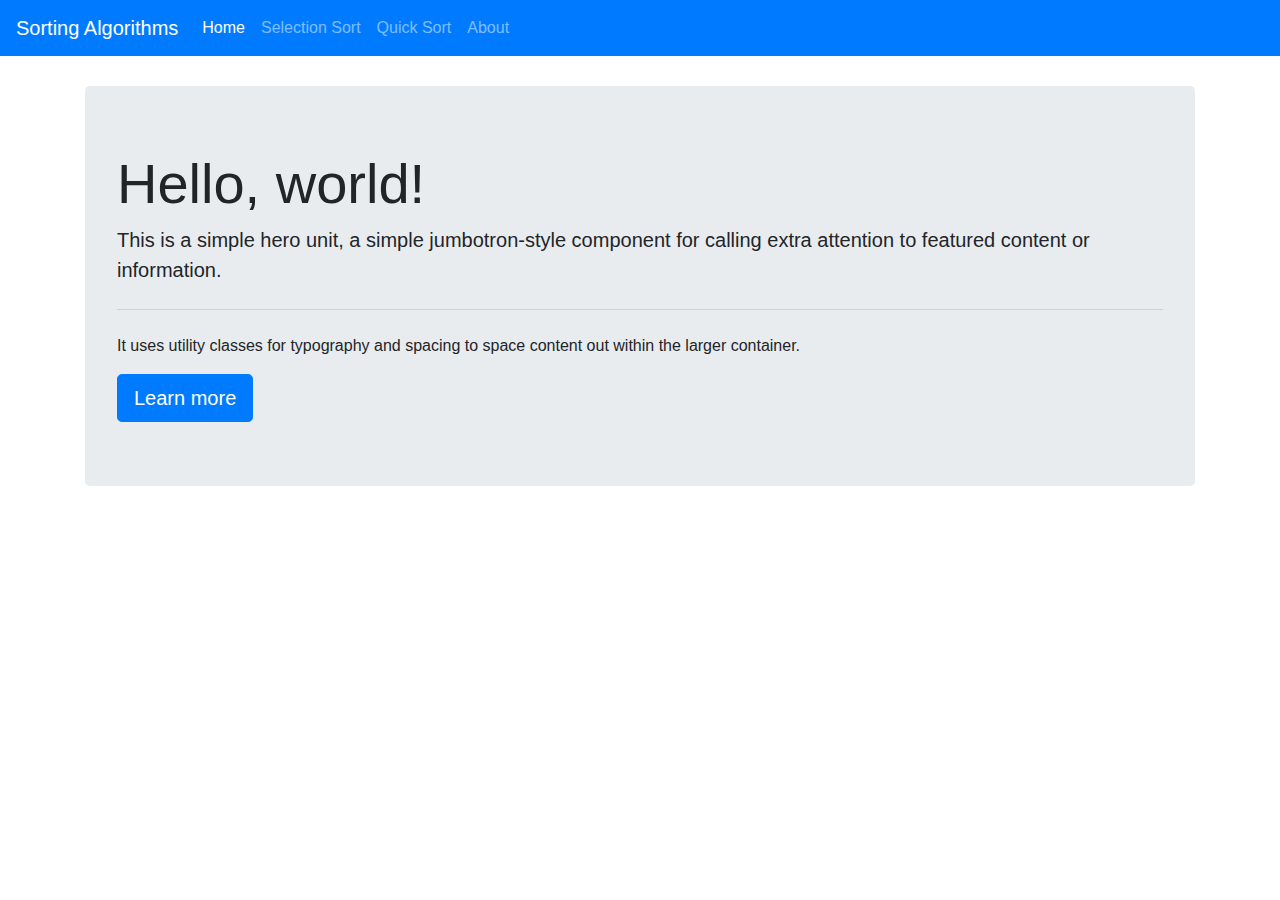
<file: index.html>
<!DOCTYPE html>
<html lang="en">
  <head>
    <meta charset="UTF-8" />
    <meta name="viewport" content="width=device-width, initial-scale=1.0" />
    <title>Sorting Algorithms</title>
    <link
      rel="stylesheet"
      href="https://stackpath.bootstrapcdn.com/bootstrap/4.4.1/css/bootstrap.min.css"
      integrity="sha384-Vkoo8x4CGsO3+Hhxv8T/Q5PaXtkKtu6ug5TOeNV6gBiFeWPGFN9MuhOf23Q9Ifjh"
      crossorigin="anonymous"
    />
  </head>
  <body>
    <nav class="navbar navbar-expand-lg navbar-dark bg-primary">
      <a class="navbar-brand" href="#">Sorting Algorithms</a>
      <button
        class="navbar-toggler"
        type="button"
        data-toggle="collapse"
        data-target="#navbarNav"
        aria-controls="navbarNav"
        aria-expanded="false"
        aria-label="Toggle navigation"
      >
        <span class="navbar-toggler-icon"></span>
      </button>
      <div class="collapse navbar-collapse" id="navbarNav">
        <ul class="navbar-nav">
          <li class="nav-item active">
            <a class="nav-link" href="#">Home</a>
          </li>
          <li class="nav-item">
            <a class="nav-link" href="selection.html">Selection Sort</a>
          </li>
          <li class="nav-item">
            <a class="nav-link" href="quick.html">Quick Sort</a>
          </li>
          <li class="nav-item">
            <a class="nav-link" href="#">About</a>
          </li>
        </ul>
      </div>
    </nav>

    <div class="container" style="margin-top: 30px;">
      <div class="row">
        <div class="col-md-12">
          <div class="jumbotron">
            <h1 class="display-4">Hello, world!</h1>
            <p class="lead">
              This is a simple hero unit, a simple jumbotron-style component for
              calling extra attention to featured content or information.
            </p>
            <hr class="my-4" />
            <p>
              It uses utility classes for typography and spacing to space
              content out within the larger container.
            </p>
            <a class="btn btn-primary btn-lg" href="#" role="button"
              >Learn more</a
            >
          </div>
        </div>
      </div>
    </div>
  </body>
  <script
    src="https://code.jquery.com/jquery-3.4.1.slim.min.js"
    integrity="sha384-J6qa4849blE2+poT4WnyKhv5vZF5SrPo0iEjwBvKU7imGFAV0wwj1yYfoRSJoZ+n"
    crossorigin="anonymous"
  ></script>
  <script
    src="https://cdn.jsdelivr.net/npm/popper.js@1.16.0/dist/umd/popper.min.js"
    integrity="sha384-Q6E9RHvbIyZFJoft+2mJbHaEWldlvI9IOYy5n3zV9zzTtmI3UksdQRVvoxMfooAo"
    crossorigin="anonymous"
  ></script>
  <script
    src="https://stackpath.bootstrapcdn.com/bootstrap/4.4.1/js/bootstrap.min.js"
    integrity="sha384-wfSDF2E50Y2D1uUdj0O3uMBJnjuUD4Ih7YwaYd1iqfktj0Uod8GCExl3Og8ifwB6"
    crossorigin="anonymous"
  ></script>
</html>
</file>
